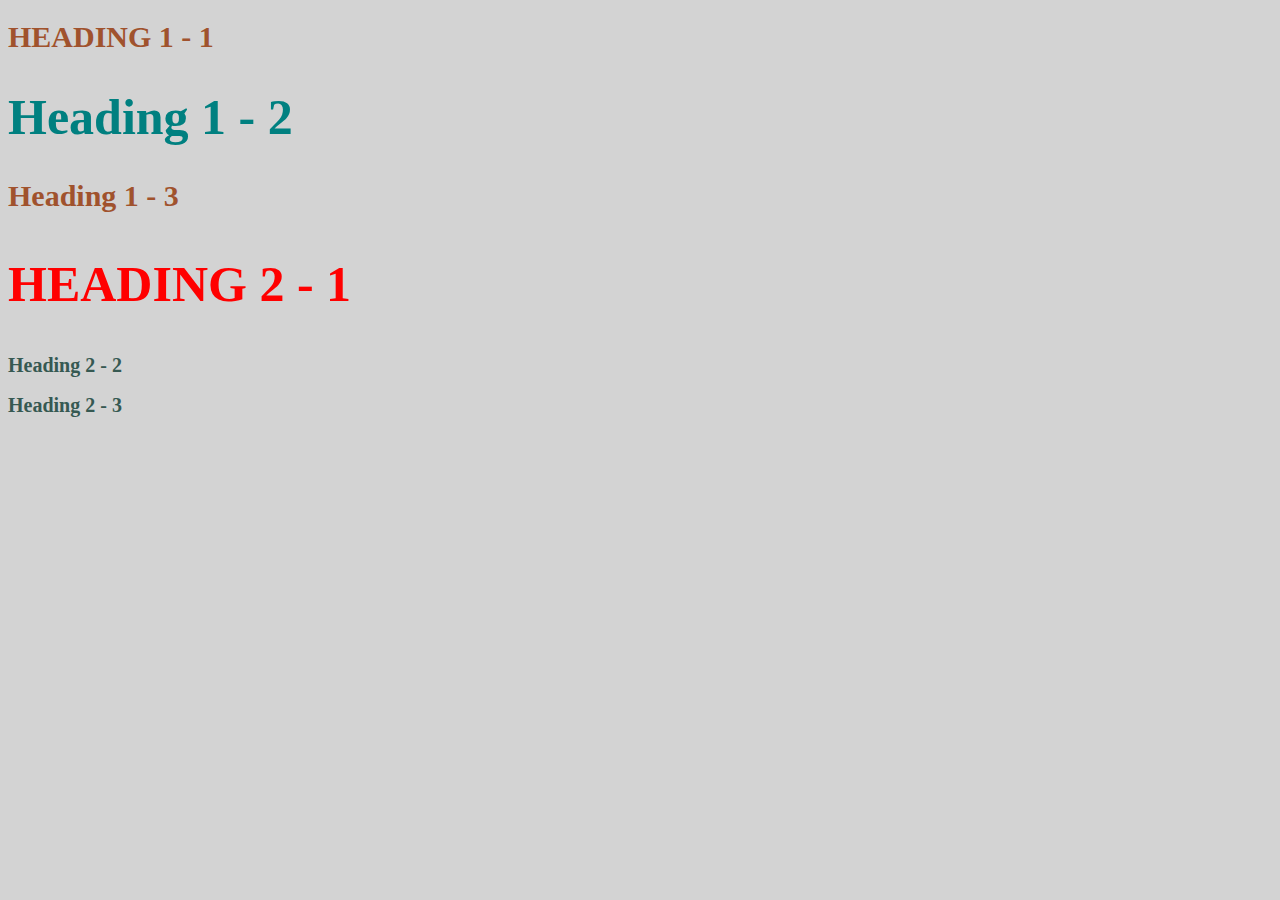
<file: style-test.html>
<!DOCTYPE html>
<html>
<head>
	<title>Style test</title>
	<link rel="stylesheet" type="text/css" href="css/test.css">
</head>
<body>

	<h1 class="uppercase">Heading 1 - 1</h1>
	<h1 class="big">Heading 1 - 2</h1>
	<h1>Heading 1 - 3</h1>
	<h2 class="big uppercase">Heading 2 - 1</h2>
	<h2>Heading 2 - 2</h2>
	<h2>Heading 2 - 3</h2>


</body>
</html>
</file>
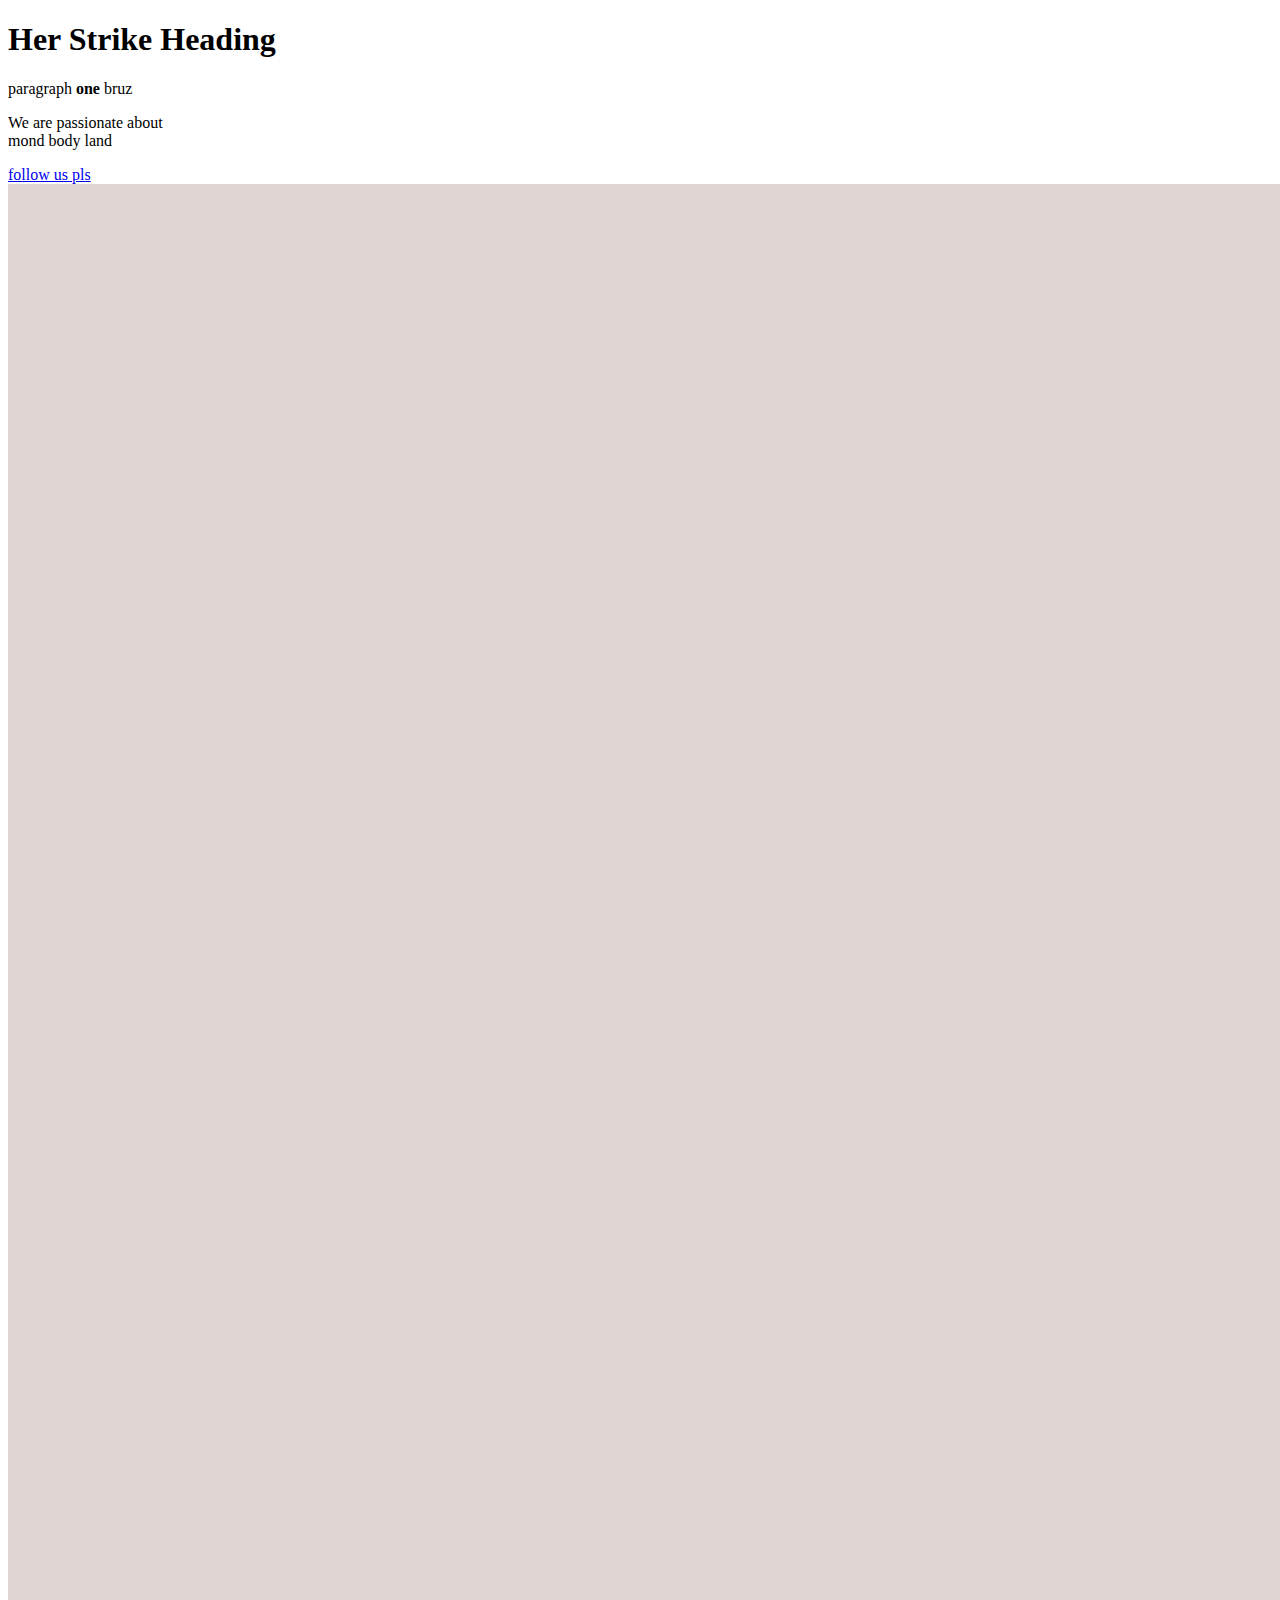
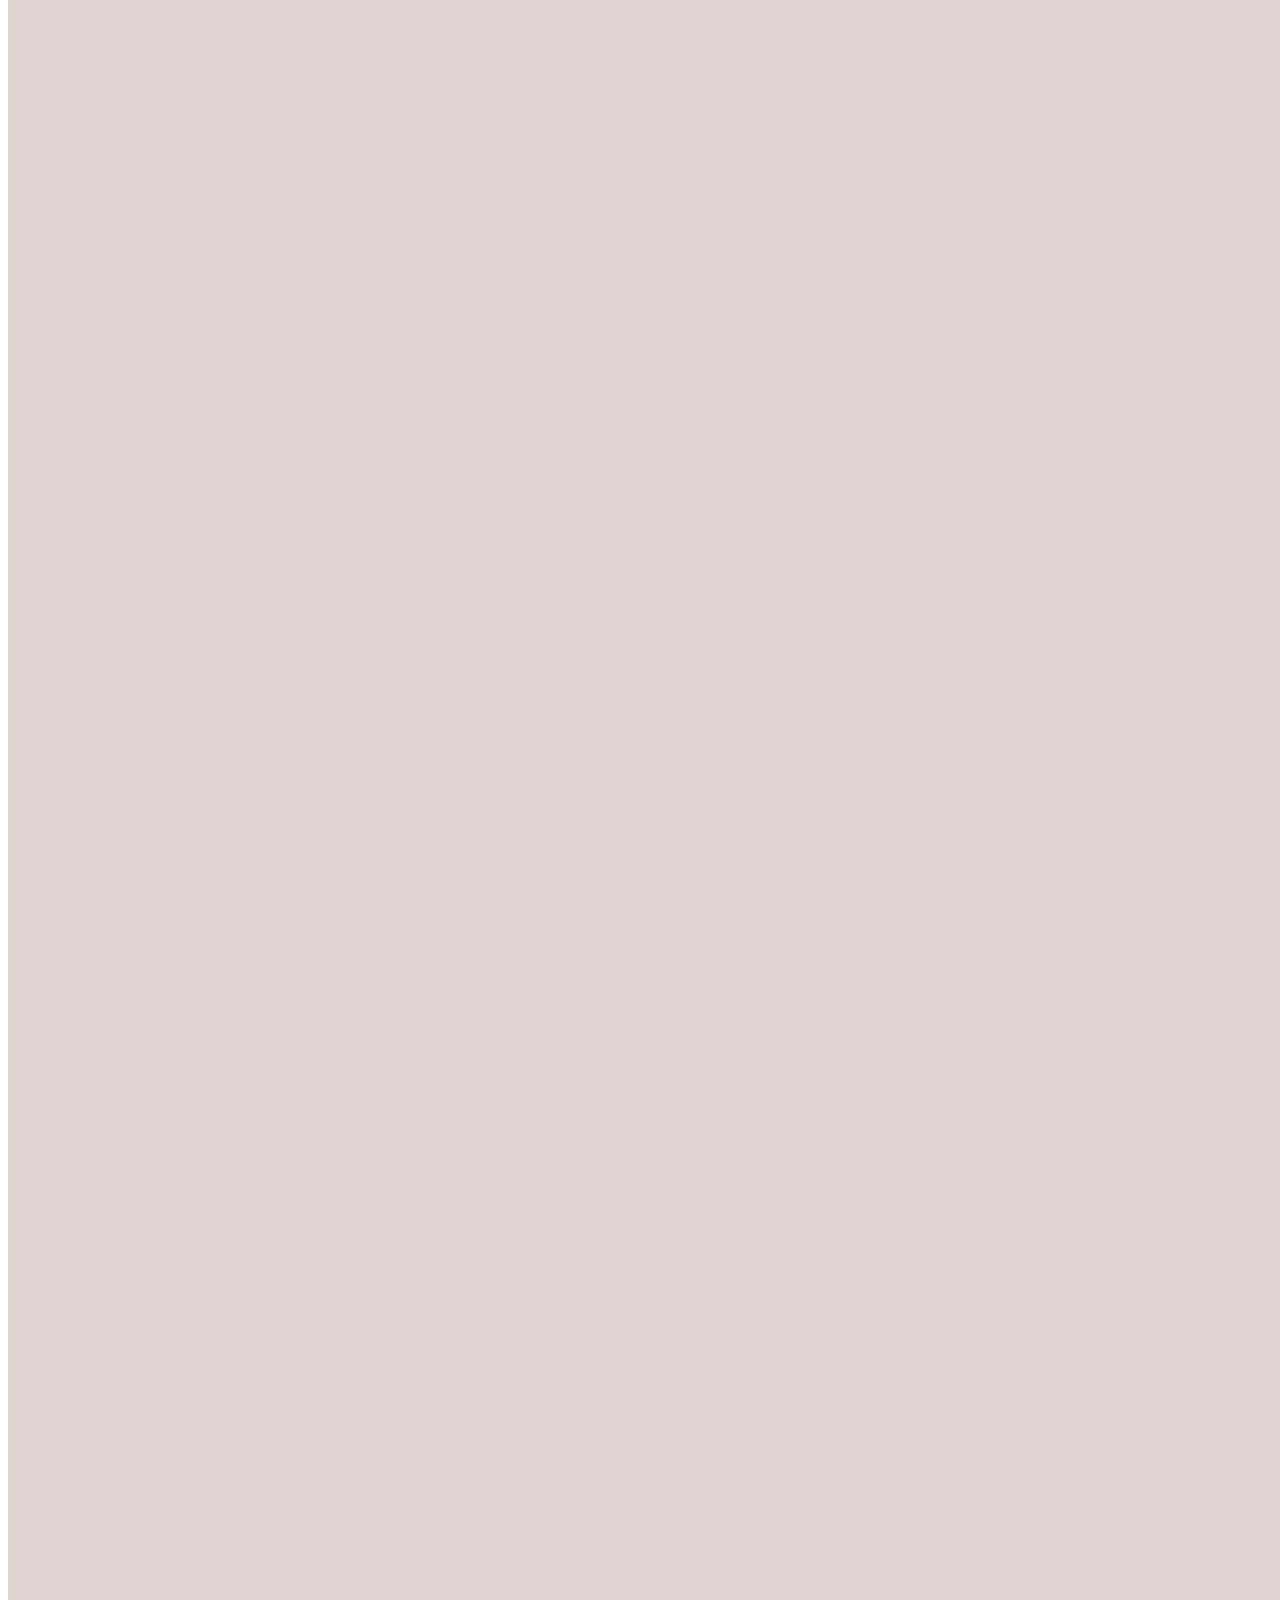
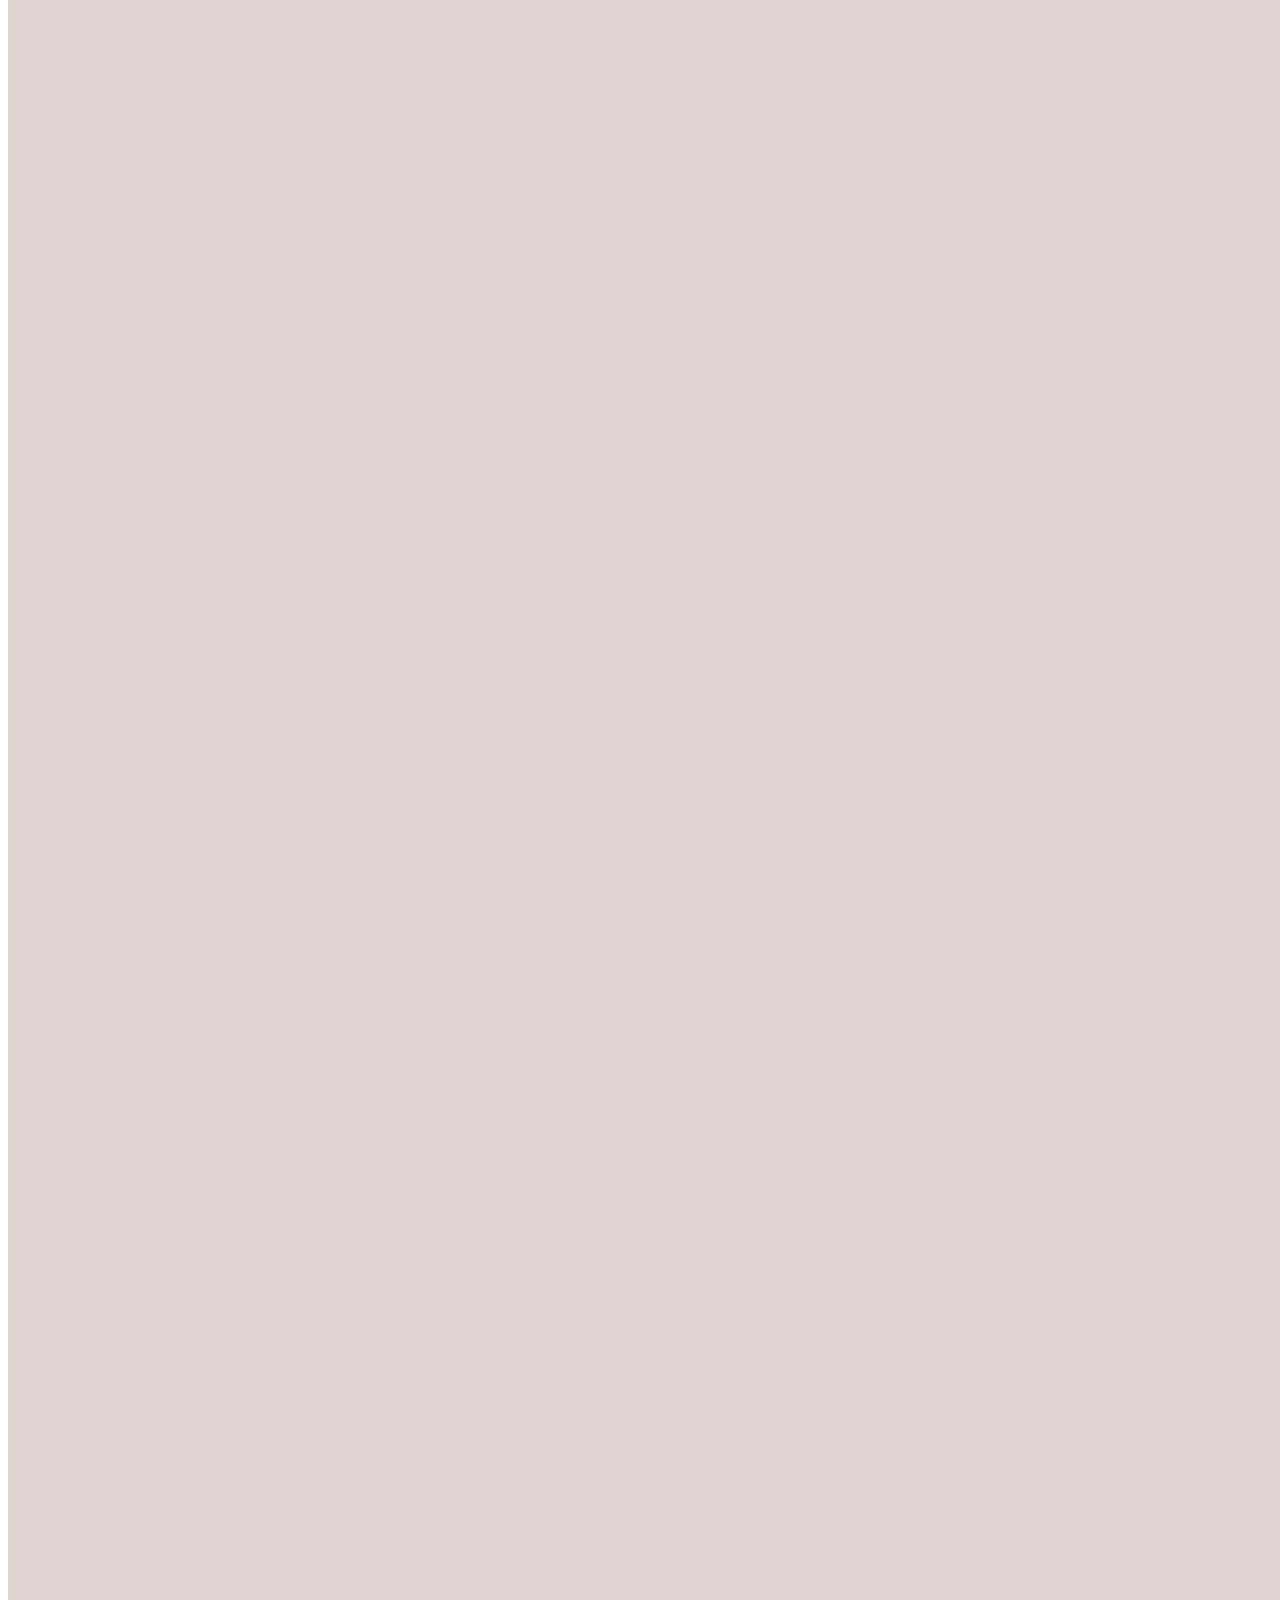
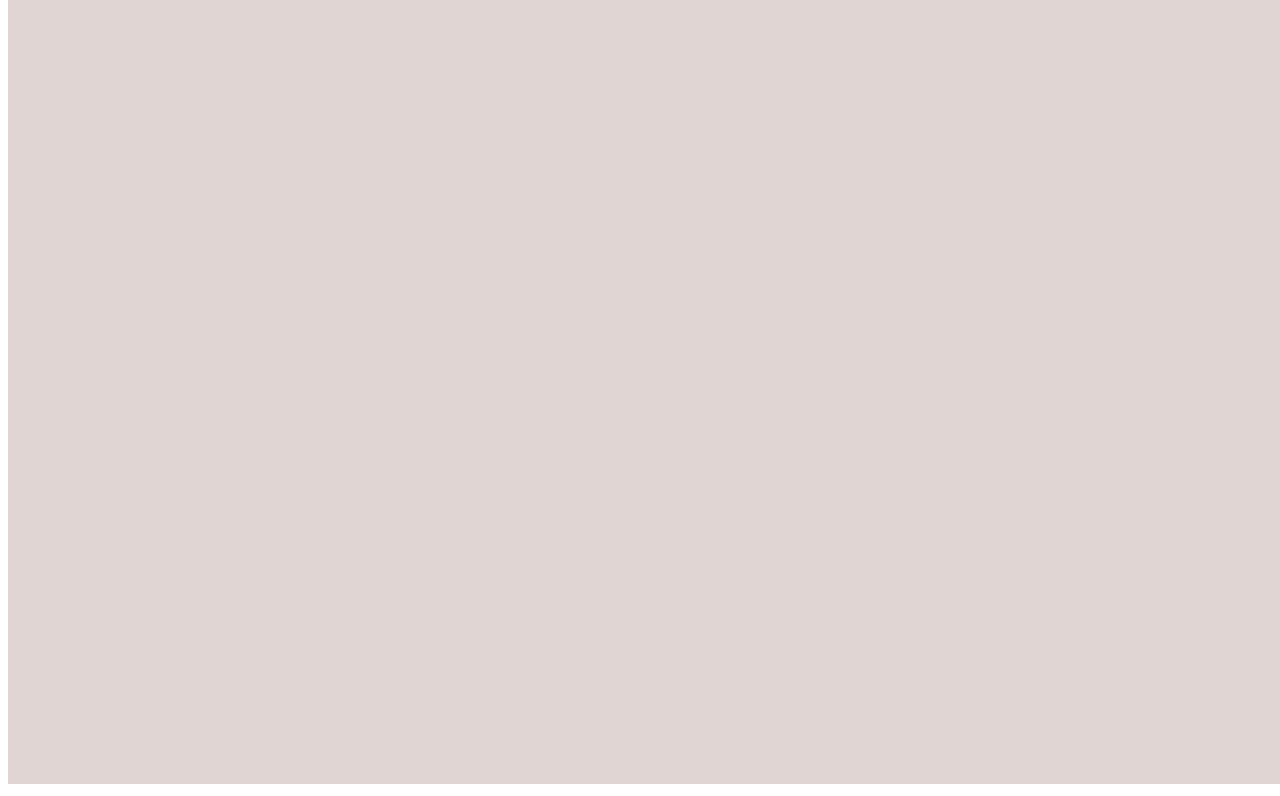
<file: test.html>
<!DOCTYPE html>
<html>
<head>
	<title>Test Page</title>
</head>
<body>
	<h1>Her Strike Heading</h1>
	<p>paragraph <b>one</b> bruz</p>
	<p>We are passionate about<br>
	mond body land</p>
	<a href="https://instagram.com/herstrike" target="_blank" title="instagram">follow us pls</a>
	<img src="HS branding group shot bg3ba14af8fa0d7a19918a31b014d7144d14e4726a87e2c522509bdde53da6f0cf copy.png">
</body>
</html>
</file>
<file: css/test.css>
body{
	background-color: lightgrey;
}
h1{
	font-size: 30px;
	color: sienna;
}
h2{
	font-size: 20px;
	color: #365952;
}
.big{
	font-size: 50px;
	color: teal;
}
.uppercase{
	text-transform: uppercase;
}
.big.uppercase{
	color: red;
}
</file>
